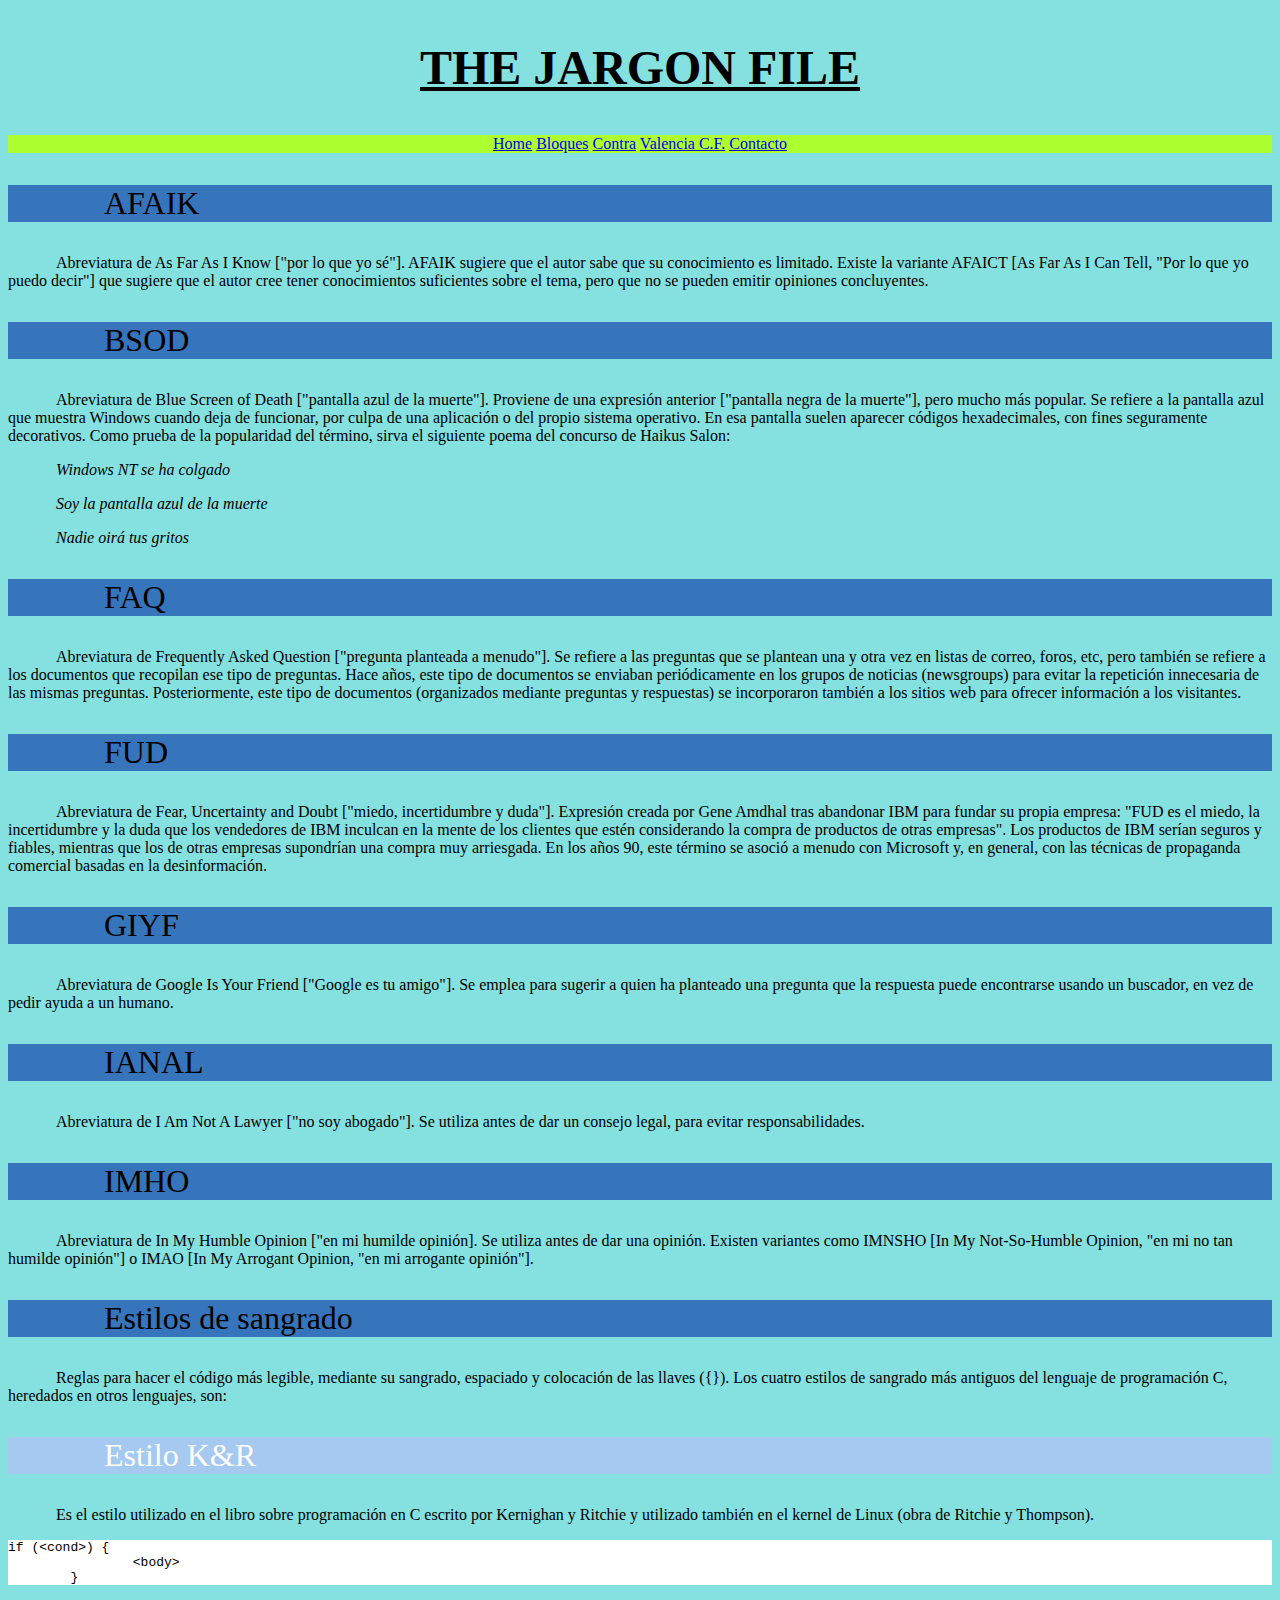
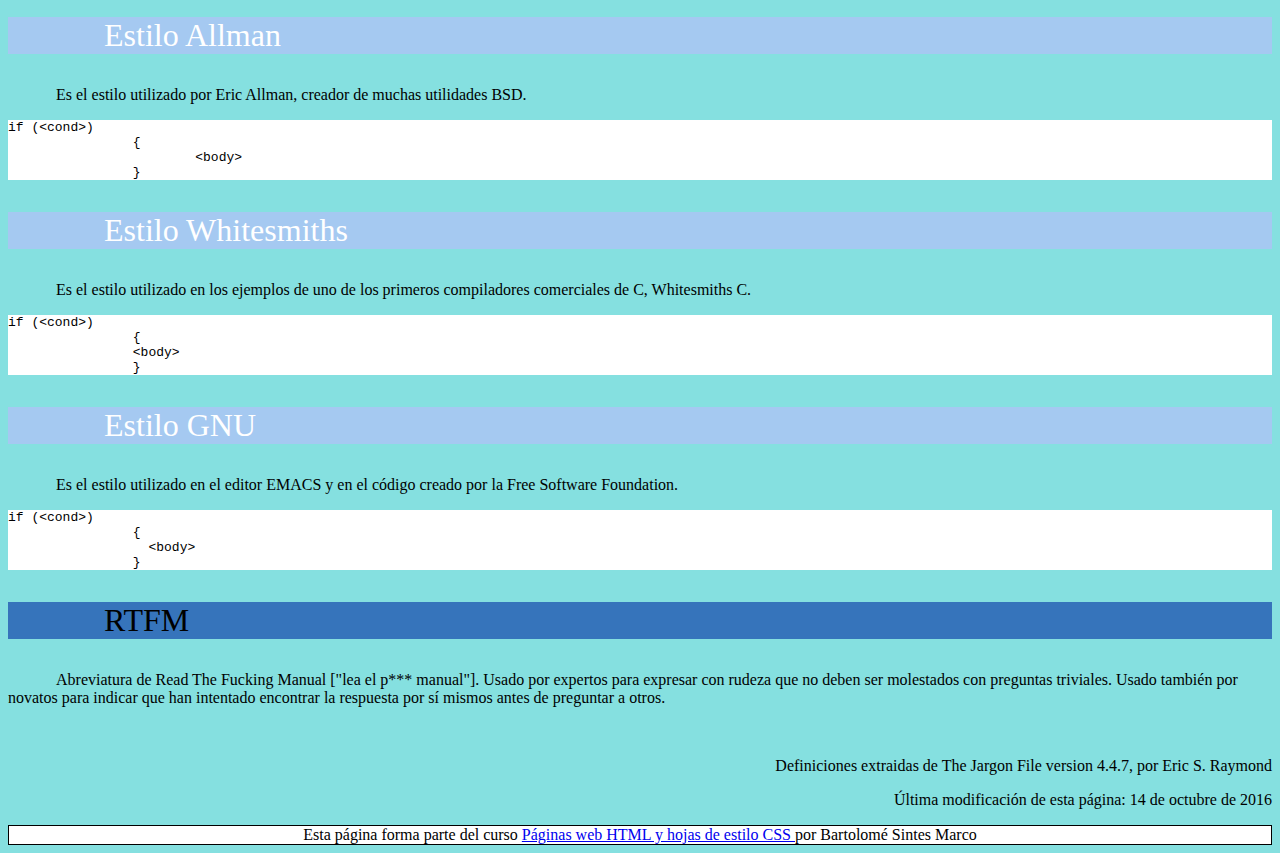
<file: bloques.html>
<!DOCTYPE html>
<html lang="en">
<head>
    <meta charset="UTF-8">
    <meta name="viewport" content="width=device-width, initial-scale=1.0">
    <title>Bloques</title>
    <link rel="stylesheet" href="styles.css">
</head>
<body class="blq">
    <header>
<h2 class="bloque">THE JARGON FILE</h2>
    </header>
    <nav>
        <a href="index.html">Home</a> <a href="bloques.html"> Bloques</a> <a href="contra.html"> Contra</a> <a href="https://www.valenciacf.com/es"> Valencia C.F.</a> <a href="https://mestreacasa.gva.es/web/ieselgrao">Contacto</a>

    </nav>

    <main>
        <section>
            <p class="titulo">AFAIK</p>
            
            <p>Abreviatura de As Far As I Know ["por lo que yo sé"]. AFAIK sugiere que el autor sabe que su conocimiento es limitado. Existe la variante AFAICT [As Far As I Can Tell, "Por lo que yo puedo decir"] que sugiere que el autor cree tener conocimientos suficientes sobre el tema, pero que no se pueden emitir opiniones concluyentes.</p>
            

        </section>
        <section>
            <p class="titulo">BSOD</p>
            
            <p>Abreviatura de Blue Screen of Death ["pantalla azul de la muerte"]. Proviene de una expresión anterior ["pantalla negra de la muerte"], pero mucho más popular. Se refiere a la pantalla azul que muestra Windows cuando deja de funcionar, por culpa de una aplicación o del propio sistema operativo. En esa pantalla suelen aparecer códigos hexadecimales, con fines seguramente decorativos. Como prueba de la popularidad del término, sirva el siguiente poema del concurso de Haikus Salon:</p>
            <p class="cursiva">Windows NT se ha colgado</p>
            <p class="cursiva"> Soy la pantalla azul de la muerte</p>
            <p class="cursiva">Nadie oirá tus gritos</p>
            

        </section>
        <section>
            <p class="titulo">FAQ</p>
            
            <p>Abreviatura de Frequently Asked Question ["pregunta planteada a menudo"]. Se refiere a las preguntas que se plantean una y otra vez en listas de correo, foros, etc, pero también se refiere a los documentos que recopilan ese tipo de preguntas. Hace años, este tipo de documentos se enviaban periódicamente en los grupos de noticias (newsgroups) para evitar la repetición innecesaria de las mismas preguntas. Posteriormente, este tipo de documentos (organizados mediante preguntas y respuestas) se incorporaron también a los sitios web para ofrecer información a los visitantes.</p>
            

        </section>
        <section>
            <p class="titulo">FUD</p>
           
            <p>Abreviatura de Fear, Uncertainty and Doubt ["miedo, incertidumbre y duda"]. Expresión creada por Gene Amdhal tras abandonar IBM para fundar su propia empresa: "FUD es el miedo, la incertidumbre y la duda que los vendedores de IBM inculcan en la mente de los clientes que estén considerando la compra de productos de otras empresas". Los productos de IBM serían seguros y fiables, mientras que los de otras empresas supondrían una compra muy arriesgada. En los años 90, este término se asoció a menudo con Microsoft y, en general, con las técnicas de propaganda comercial basadas en la desinformación.</p>
            

        </section>
        <section>
            <p class="titulo">GIYF</p>
            
            <p>Abreviatura de Google Is Your Friend ["Google es tu amigo"]. Se emplea para sugerir a quien ha planteado una pregunta que la respuesta puede encontrarse usando un buscador, en vez de pedir ayuda a un humano.</p>
            

        </section>
        <section>
            <p class="titulo">IANAL</p>
            
            <p>Abreviatura de I Am Not A Lawyer ["no soy abogado"]. Se utiliza antes de dar un consejo legal, para evitar responsabilidades.</p>
            

        </section>
        <section>
            <p class="titulo">IMHO</p>
            
            <p>Abreviatura de In My Humble Opinion ["en mi humilde opinión]. Se utiliza antes de dar una opinión. Existen variantes como IMNSHO [In My Not-So-Humble Opinion, "en mi no tan humilde opinión"] o IMAO [In My Arrogant Opinion, "en mi arrogante opinión"].</p>
           

        </section>
        <section>
            <p class="titulo">Estilos de sangrado</p>
            
            <p>Reglas para hacer el código más legible, mediante su sangrado, espaciado y colocación de las llaves ({}). Los cuatro estilos de sangrado más antiguos del lenguaje de programación C, heredados en otros lenguajes, son:</p>
            

        </section>
        <section>
            <p class="sub">Estilo K&R</p>
            
            <p>Es el estilo utilizado en el libro sobre programación en C escrito por Kernighan y Ritchie y utilizado también en el kernel de Linux (obra de Ritchie y Thompson).</p>
            
            <pre class="blanco">if (&lt;cond&gt;) {
                &lt;body&gt;
        }</pre>

        </section>
        <section>
            <p class="sub">Estilo Allman</p>
            
            <p>Es el estilo utilizado por Eric Allman, creador de muchas utilidades BSD.</p>

            
            <pre class="blanco">if (&lt;cond&gt;)
                {
                        &lt;body&gt;
                }</pre>
                


        </section>
        <section>
            <p class="sub">Estilo Whitesmiths</p>
            
            <p>Es el estilo utilizado en los ejemplos de uno de los primeros compiladores comerciales de C, Whitesmiths C.</p>
            
            <pre class="blanco">if (&lt;cond&gt;)
                {
                &lt;body&gt;
                }</pre>

        </section>
        <section>
            <p class="sub">Estilo GNU</p>
            
            <p>Es el estilo utilizado en el editor EMACS y en el código creado por la Free Software Foundation.</p>
            
            <pre class="blanco">if (&lt;cond&gt;)
                {
                  &lt;body&gt;
                }</pre>
                

        </section>
        <section>
            <p class="titulo">RTFM</p>
            
            <p>Abreviatura de Read The Fucking Manual ["lea el p*** manual"]. Usado por expertos para expresar con rudeza que no deben ser molestados con preguntas triviales. Usado también por novatos para indicar que han intentado encontrar la respuesta por sí mismos antes de preguntar a otros.</p>
            

        </section>
        <br>
        <section>
            <p class="pie">Definiciones extraidas de The Jargon File version 4.4.7, por Eric S. Raymond</p>
            <p class="pie"> Última modificación de esta página: 14 de octubre de 2016</p>
        </section>

        <aside>

        </aside>

        <footer>
            Esta página forma parte del curso  <a href="https://www.mclibre.org/consultar/htmlcss/"> Páginas web HTML y hojas de estilo CSS </a>por Bartolomé Sintes Marco 
        </footer>
    </main>
    
</body>
</html>
</file>
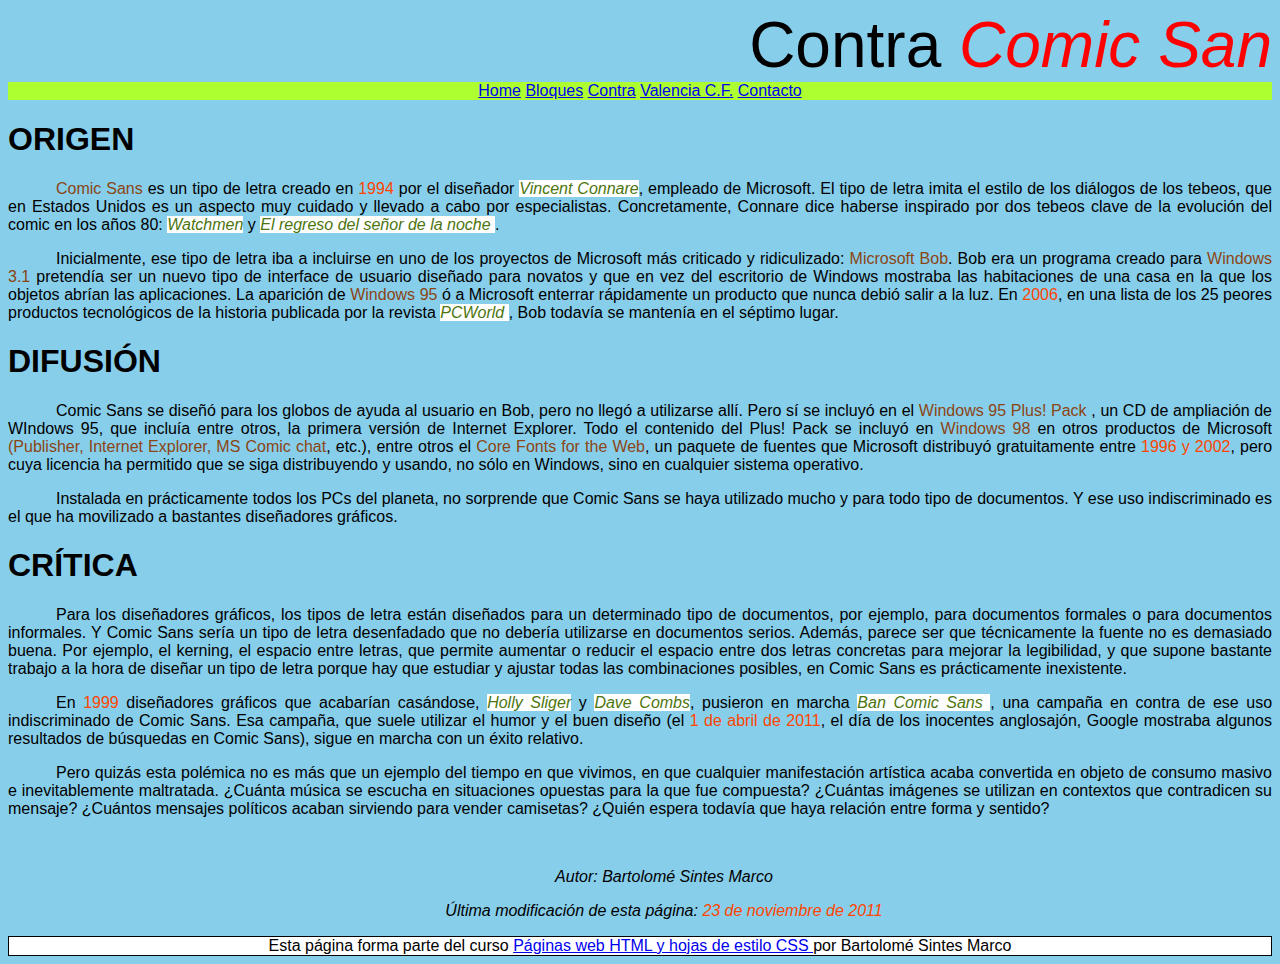
<file: contra.html>
<!DOCTYPE html>
<html lang="en">
<head>
    <meta charset="UTF-8">
    <meta name="viewport" content="width=device-width, initial-scale=1.0">
    <title>Contra</title>
    <link rel="stylesheet" href="styles.css">
</head>
<body class="contra">
    <header class="comic">
Contra <span class="san"> Comic San</span>
    </header>
    <nav>
        <a href="index.html">Home</a> <a href="bloques.html"> Bloques</a> <a href="contra.html"> Contra</a> <a href="https://www.valenciacf.com/es"> Valencia C.F.</a> <a href="https://mestreacasa.gva.es/web/ieselgrao">Contacto</a>

    </nav>

    <main>
        <section>
<h1>ORIGEN</h1>
        </section>
        <p> <span class="mandarina">Comic Sans </span> es un tipo de letra creado en <span class="narnaja">1994</span> por el diseñador <span class="verbla"> Vincent Connare</span>, empleado de Microsoft. El tipo de letra imita el estilo de los diálogos de los tebeos, que en Estados Unidos es un aspecto muy cuidado y llevado a cabo por especialistas. Concretamente, Connare dice haberse inspirado por dos tebeos clave de la evolución del comic en los años 80: <span class="verbla">Watchmen</span> y <span class="verbla">El regreso del señor de la noche </span>.</p>
        <p>Inicialmente, ese tipo de letra iba a incluirse en uno de los proyectos de Microsoft más criticado y ridiculizado:  <span class="mandarina"> Microsoft Bob</span>. Bob era un programa creado para <span class="mandarina">Windows 3.1 </span> pretendía ser un nuevo tipo de interface de usuario diseñado para novatos y que en vez del escritorio de Windows mostraba las habitaciones de una casa en la que los objetos abrían las aplicaciones. La aparición de <span class="mandarina">Windows 95 </span>ó a Microsoft enterrar rápidamente un producto que nunca debió salir a la luz. En <span class="narnaja">2006</span>, en una lista de los 25 peores productos tecnológicos de la historia publicada por la revista <span class="verbla">PCWorld </span>, Bob todavía se mantenía en el séptimo lugar.</p>
        <section>
<h1>DIFUSIÓN</h1>
<p>Comic Sans se diseñó para los globos de ayuda al usuario en Bob, pero no llegó a utilizarse allí. Pero sí se incluyó en el <span class="mandarina">Windows 95 Plus! Pack </span>, un CD de ampliación de WIndows 95, que incluía entre otros, la primera versión de Internet Explorer. Todo el contenido del Plus! Pack se incluyó en <span class="mandarina">Windows 98 </span> en otros productos de Microsoft <span class="mandarina">(Publisher, Internet Explorer, MS Comic chat</span>, etc.), entre otros el <span class="mandarina">Core Fonts for the Web</span>, un paquete de fuentes que Microsoft distribuyó gratuitamente entre <span class="narnaja">1996 y 2002</span>, pero cuya licencia ha permitido que se siga distribuyendo y usando, no sólo en Windows, sino en cualquier sistema operativo.</p>
<p>Instalada en prácticamente todos los PCs del planeta, no sorprende que Comic Sans se haya utilizado mucho y para todo tipo de documentos. Y ese uso indiscriminado es el que ha movilizado a bastantes diseñadores gráficos.</p>
</section>
        <section>
<h1>CRÍTICA</h1>
<p>Para los diseñadores gráficos, los tipos de letra están diseñados para un determinado tipo de documentos, por ejemplo, para documentos formales o para documentos informales. Y Comic Sans sería un tipo de letra desenfadado que no debería utilizarse en documentos serios. Además, parece ser que técnicamente la fuente no es demasiado buena. Por ejemplo, el kerning, el espacio entre letras, que permite aumentar o reducir el espacio entre dos letras concretas para mejorar la legibilidad, y que supone bastante trabajo a la hora de diseñar un tipo de letra porque hay que estudiar y ajustar todas las combinaciones posibles, en Comic Sans es prácticamente inexistente.</p>
<p>En <span class="narnaja">1999 </span> diseñadores gráficos que acabarían casándose, <span class="verbla">Holly Sliger</span> y <span class="verbla">Dave Combs</span>, pusieron en marcha <span class="verbla">Ban Comic Sans </span>, una campaña en contra de ese uso indiscriminado de Comic Sans. Esa campaña, que suele utilizar el humor y el buen diseño (el <span class="narnaja">1 de abril de 2011</span>, el día de los inocentes anglosajón, Google mostraba algunos resultados de búsquedas en Comic Sans), sigue en marcha con un éxito relativo.</p>
<p>Pero quizás esta polémica no es más que un ejemplo del tiempo en que vivimos, en que cualquier manifestación artística acaba convertida en objeto de consumo masivo e inevitablemente maltratada. ¿Cuánta música se escucha en situaciones opuestas para la que fue compuesta? ¿Cuántas imágenes se utilizan en contextos que contradicen su mensaje? ¿Cuántos mensajes políticos acaban sirviendo para vender camisetas? ¿Quién espera todavía que haya relación entre forma y sentido?</p>

        </section>
        <br>
        <section>
            <p class="charles"> Autor: Bartolomé Sintes Marco</p>
            <p class="charles"> Última modificación de esta página: <span class="narnaja">23 de noviembre de 2011</span> </p>
        </section>

        <aside>

        </aside>

        <footer>
            Esta página forma parte del curso  <a href="https://www.mclibre.org/consultar/htmlcss/"> Páginas web HTML y hojas de estilo CSS </a>por Bartolomé Sintes Marco 
        </footer>
    </main>
    
</body>
</html>
</file>
<file: styles.css>
h2.bloque{
    text-decoration: underline;
    font-size: 300%;
    text-align: center;
}
body.blq{
    background-color: rgb(133, 224, 224);
    
}
p.titulo{
    background-color: rgb(54, 116, 187);
    font-size: 200%;
}
p.sub{
    background-color: rgb(165, 201, 241);
    color: white;
    font-size: 200%;
}
pre.blanco{
    background-color: white;
}
p.pie{
    text-align: right;
}
footer{
    background-color: white;
    text-align: center;
    border: black 1px solid;
}
span.san{
    color: red;
    font-style: italic;
    
}
header.comic{
    text-align: right;
    font-size: 400%;
    font-family: sans-serif;
}
span.mandarina{
    color: saddlebrown;
}
body.contra{
    background-color: skyblue;
    text-align: justify;
    font-family: sans-serif;
}
span.narnaja{
    color: orangered;
}
span.verbla{
    background-color: white;
    color: rgb(77, 117, 15);
    font-style: italic;
}
p.charles{
    text-align: center;
    font-style: italic;
}
h1{
    font-size: 200%;
}
p{
    text-indent: 3em;
}
body{
    background-color: skyblue;
}
nav{
    text-align: center;
    background-color: greenyellow;
}
header.principal{
    text-align: center;
    font-size: 400%;
}
section.puente{
    font-size: 200%;
}
p.cursiva{
    font-style: italic;
}
</file>
